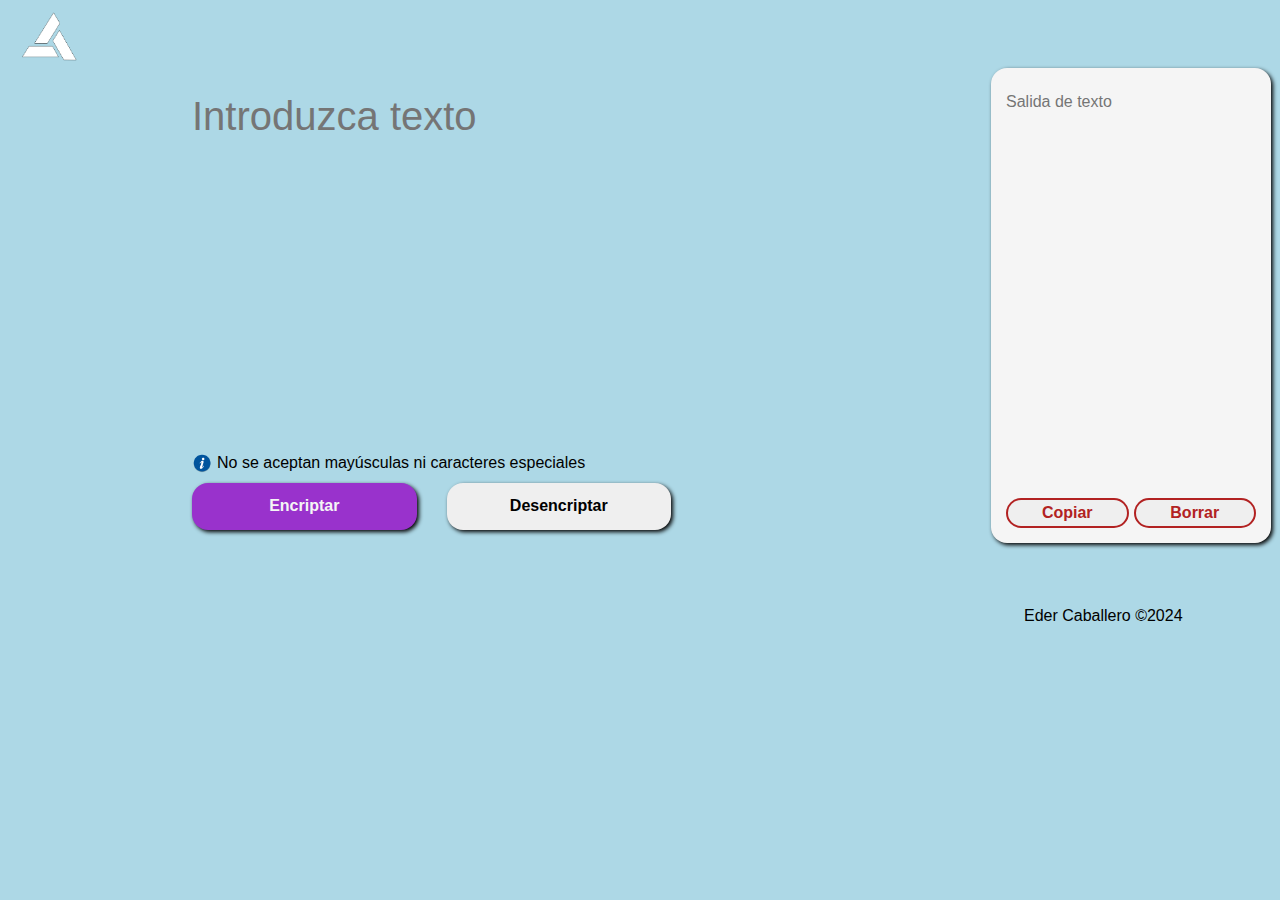
<file: index.html>
<!DOCTYPE html>
<html lang="es-MX">
<head>
    <meta charset="UTF-8">
    <meta name="viewport" content="width=device-width, initial-scale=1.0">
    <title>Encrypter</title>
    <script src="app.js"></script>
    <link rel="stylesheet" href="style.css"
</head>
<body>
    <header>
        <img class="abstergo" src="./images/abstergo2.png" alt="">
    </header>
    <section class="evt">
        <div class="textbut">
            <textarea class="input" id="input" type="text" placeholder="Introduzca texto"></textarea>
            <div class="warned">
                <img class="image" src="./images/icon.png" alt="">
                <p class="warning">No se aceptan mayúsculas ni caracteres especiales</p>
            </div>
            <div class="buttons">
                <button class="button_encrypt" id="button_encrypt" onclick="encrypt()">Encriptar</button>
                <button class="button_decrypt" id="button_decrypt" onclick="decrypt()">Desencriptar</button>
            </div>
        </div>
        <div class="outbut">
            <div class="sect1">
                <textarea class="salida" id="output" readonly="true" placeholder="Salida de texto"></textarea>
                <div class="bc">
                    <button class="button_copy" id="button_copy" onclick="copy()">Copiar</button>
                    <button class="button_copy" id="button_copy" onclick="cleard()">Borrar</button>
                </div>
            </div>
        </div>
    </section>
    <footer>
        <p class="thanks">Eder Caballero ©2024</p>
    </footer>
</body>
</html>
</file>
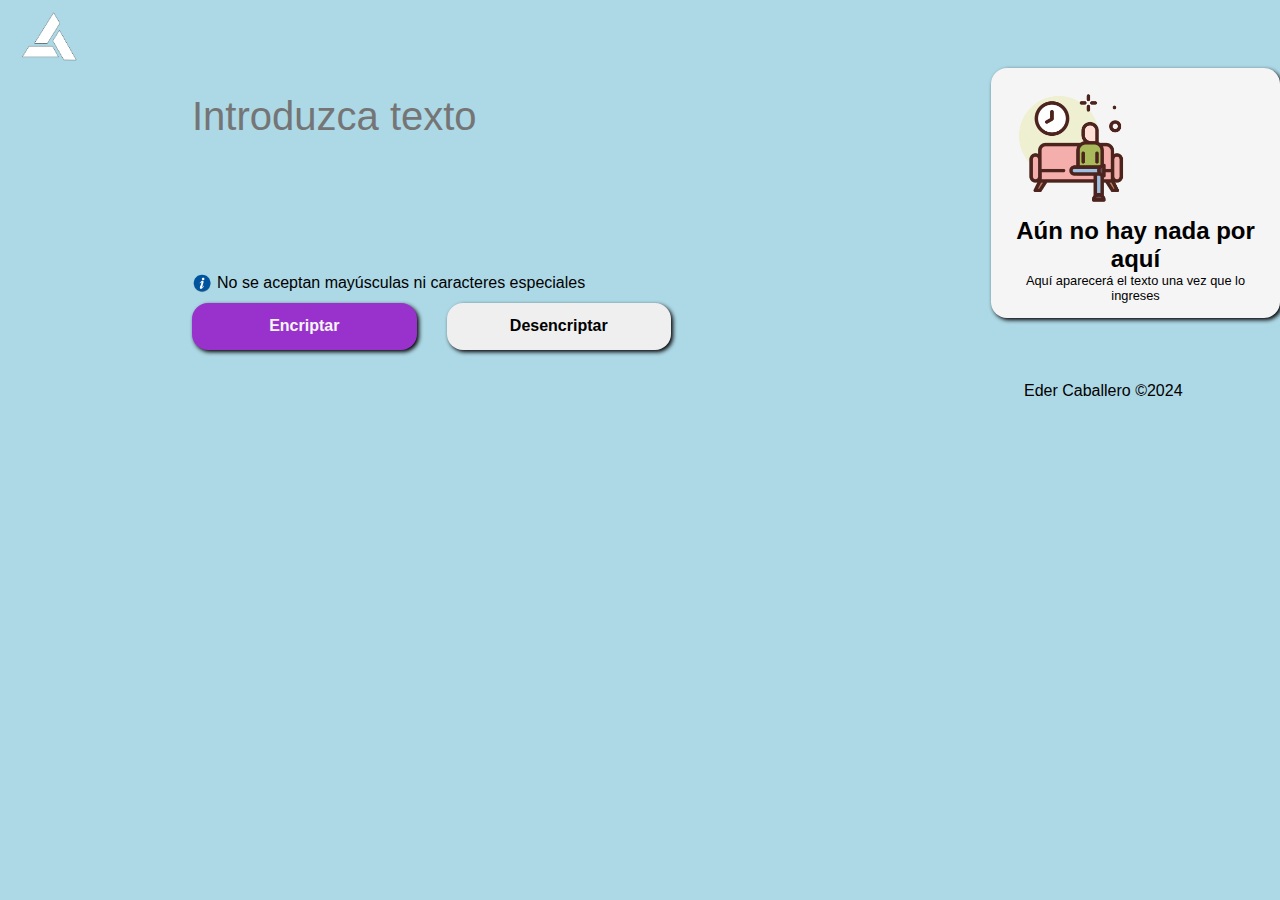
<file: welcome.html>
<!DOCTYPE html>
<html lang="es-MX">
<head>
    <meta charset="UTF-8">
    <meta name="viewport" content="width=device-width, initial-scale=1.0">
    <title>Encrypter</title>
    <script src="app.js"></script>
    <link rel="stylesheet" href="style.css"
</head>
<body>
    <header>
        <img class="abstergo" src="./images/abstergo2.png" alt="">
    </header>
    <section class="evt">
        <div class="textbut">
            <textarea class="input" id="input" type="text" placeholder="Introduzca texto"></textarea>
            <div class="warned">
                <img class="image" src="./images/icon.png" alt="">
                <p class="warning">No se aceptan mayúsculas ni caracteres especiales</p>
            </div>
            <div class="buttons">
                <button class="button_encrypt" id="button_encrypt" onclick="encrypt()">Encriptar</button>
                <button class="button_decrypt" id="button_decrypt" onclick="decrypt()">Desencriptar</button>
            </div>
        </div>
        <div class="outbut2">
            <div class="sect2">
                <img class="sentado" src="./images/icons.png">
                <p class="no_text">Aún no hay nada por aquí</h1>
                <p class="introduce">Aquí aparecerá el texto una vez que lo ingreses</h2>
            </div>
        </div>
    </section>
    <footer>
        <p class="thanks">Eder Caballero ©2024</p>
    </footer>
</body>
</html>
</file>
<file: style.css>
*{
    padding: 0;
    margin:0; 
}

.input{
    display: flex;
    height: 80%;
    font-family: 'Montserrat', sans-serif;
    font-size: 250%;
    outline: none;
    border: none;
    resize: none;
    background-color:lightblue;
}

body{
    background-color: lightblue;
}

.button_decrypt{
    display: flex;
    width: 50%;
    text-align: center;
    justify-content: center;
    border-radius: 16px;
    font-size: 100%;
    font-weight: 600;
    text-decoration: none;
    color: #000000;
    font-family: 'Montserrat', sans-serif; 
    border:none;
    box-shadow: 2px 2px 4px #000000;
    vertical-align: middle;
    padding: 3%;
}

.buttons{
  flex-direction: row;
  display: flex;
  gap: 30px;
  padding-top: 10px;
}

.warning{
    font-family: 'Montserrat', sans-serif;
}

.salida{
    display: flex;
    height: 400px;
    width: 250px;
    font-family: 'Montserrat', sans-serif;
    justify-content: center;
    resize: none;
    border:none;
    background-color: whitesmoke;
    padding-top: 10px;
    outline: none;
    font-size: 16px;
}

.button_copy{
    width: 50%;
    text-align: center;
    border-radius: 16px;
    font-size: 16px;
    font-weight: 600;
    padding: 1.5%;
    text-decoration: none;
    color:firebrick;
    font-family: 'Montserrat', sans-serif;
    box-shadow: 20px firebrick;
    border: 2px solid firebrick;
    display: flex;
    justify-content: center;
    gap: 10px;
}

.outbut{
    display: flex;
    flex-direction: column;
    justify-content: center;
    padding: 0% 0% 0% 25%;
    border: 12px;
    height: 100%;
}

.outbut2{
    display: flex;
    flex-direction: column;
    justify-content: center;
    padding: 0% 0% 0% 25%;
    border: 12px;
    height: 100%;
}

.evt{
    display: flex;
    flex-direction: row;
    height: 100%;
}

.bc{
    padding-top: 2%;
    display: flex;
    flex-direction: row;
    gap:2%;
}

.textbut{
    padding:2% 0% 0% 15%;
}

.sect1{
    background-color: whitesmoke;
    border-radius: 16px;
    box-shadow: 2px 2px 4px #000000;
    justify-content: center;
    padding: 15px;
    height: 100%;
}

.sect2{
    background-color: whitesmoke;
    border-radius: 16px;
    box-shadow: 2px 2px 4px #000000;
    justify-content: center;
    align-items: center;
    padding: 15px;
    height: 500%;
}

.button_decrypt:hover{
    background-color: darkgrey;
}

.button_copy:hover{
    background-color:firebrick;
    color:whitesmoke;
}

.button_encrypt{
    width: 50%;
    text-align: center;
    border-radius: 16px;
    font-size: 100%;
    font-weight: 600;
    text-decoration: none;
    color: whitesmoke;
    background-color: darkorchid;
    font-family: 'Montserrat', sans-serif; 
    display: flex;
    justify-content: center;
    border:none;
    box-shadow: 2px 2px 4px #000000;
    padding: 3%;
}

.button_encrypt:hover{
    color: darkorchid;
    background-color: whitesmoke;
}

.image{
    height: 20px;
    width: 20px;
}

.no_text{
    font-family: 'Montserrat', sans-serif; 
    font-size: 150%;
    text-align: center;
    font-weight: bolder;


}

.introduce{
    font-family: 'Montserrat', sans-serif; 
    font-size: 80%;
    text-align: center;
}


.warned{
    display: flex;
    flex-direction: row;
    align-items: center;
    gap: 5px;
}

.abstergo{
    padding-top: 10px;
    padding-left: 15px;
    width: 70px;
}

.thanks{
    font-family: 'Montserrat', sans-serif;
    font-size: 100%;
    text-align: left;
    padding: 5% 0% 0% 80%;
}

.sentado{
    width:50%;
    align-items: center;
}
@media(max-width:1024px){

    .evt{
        flex-direction: column;
        gap:50px;
        width: auto;
        padding: 2% 0% 0% 0%;
    }
    
    .outbut{
        padding:2% 5% 0% 15%;
    }

    .textbut{
        padding:2% 5% 0% 15%;
    }

    .thanks{
        padding: 5% 0% 0% 60%;
    }

    .salida{
        width: 100%;
    }

    .input{
        width: 100%;
    }
}
</file>
